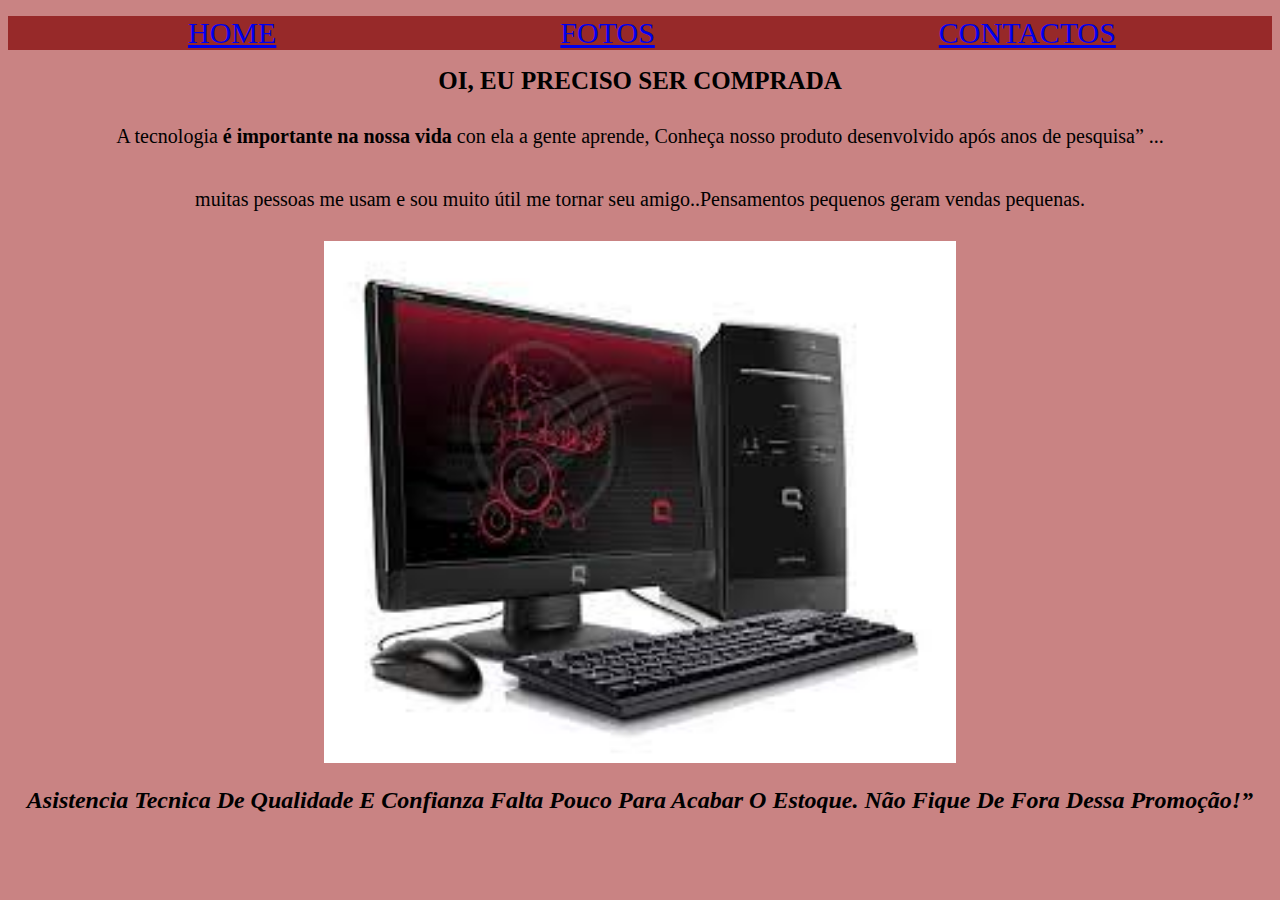
<file: index.html>
<!DOCTYPE html>
<html lang="pt-br">
    <head>
        <meta charset="utf-8">
        <meta name="viewport" content="width=device-width">
        <link rel=stylesheet href="index.css">
        <title>ofertas de computador</title>
    </head>
    <header> 
        <div class="titulo">
            <nav>
                <ul>
                    <li><a href="index.html">Home</a></li>
                    <li><a href="Fotos.html">Fotos</a></li>
                    <li><a href="contactos.html">Contactos</a></li>
                </ul>
            </nav>
        </div>
    </header>
    <Bbody>
        <h1>Oi, eu preciso ser comprada</h1>
        <p>A tecnologia <strong>é importante na nossa vida</strong> con ela a gente aprende, Conheça nosso produto desenvolvido após anos de pesquisa” ...</p>
        <p>muitas pessoas me usam e sou muito útil me tornar seu amigo..Pensamentos pequenos geram vendas pequenas.

        </p>
        <img class="imagemprincipal" src="images (1).jpeg">
        <h2><strong><em>Asistencia Tecnica De Qualidade E Confianza Falta Pouco Para Acabar O Estoque. Não Fique De Fora Dessa Promoção!” </em></strong></h2>
    </Bbody>
</html>
</file>
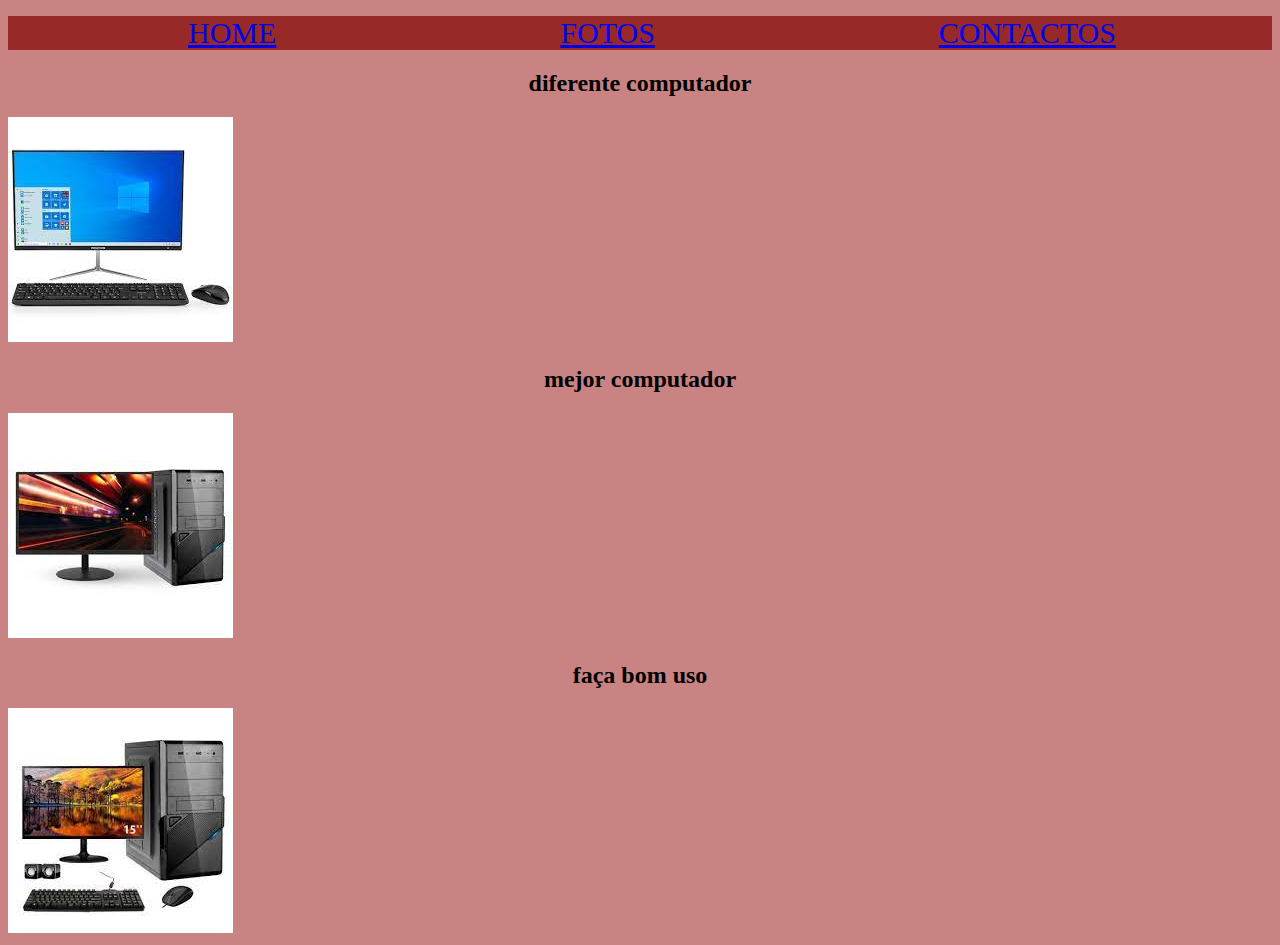
<file: Fotos.html>
<!DOCTYPE html>
<html lang="pt-br">
    <head>
        <meta charset="utf-8">
        <meta name="viewport" content="width=device-width">
        <link rel=stylesheet href="index.css">
        <title>ofertas de computador</title>
    </head>
    <header> 
        <div class="titulo">
            <nav>
                <ul>
                    <li><a href="index.html">Home</a></li>
                    <li><a href="Fotos.html">Fotos</a></li>
                    <li><a href="contactos.html">Contactos</a></li>
                </ul>
            </nav>
        </div>
    </header> 
    <body>
        <h2>diferente computador</h2>
        <img class="fotos" src="download (1).jpeg">
        <h2>mejor computador</h2>
        <img class="fotos" src="download.jpeg">
        <h2>faça bom uso</h2>
        <img class="fotos" src="images.jpeg">
    </body>
</file>
<file: index.css>
header{
    background: #972929;

}
nav li{
    display: inline;
    text-transform: uppercase;
    font-weight: solid;
    font-size: 30px;
    padding: 140px;

}
h1{
    font-size: 25px;
    text-transform: uppercase;
    text-align: center;
}

p{
    text-align: center;
    font-size: 20px;
    padding: 10px;
}

.imagemprincipal{
    width: 50%;
    padding-left: 25%;
}

h2{
    text-align: center;
}

body{
    background: #c98383;
}
</file>
